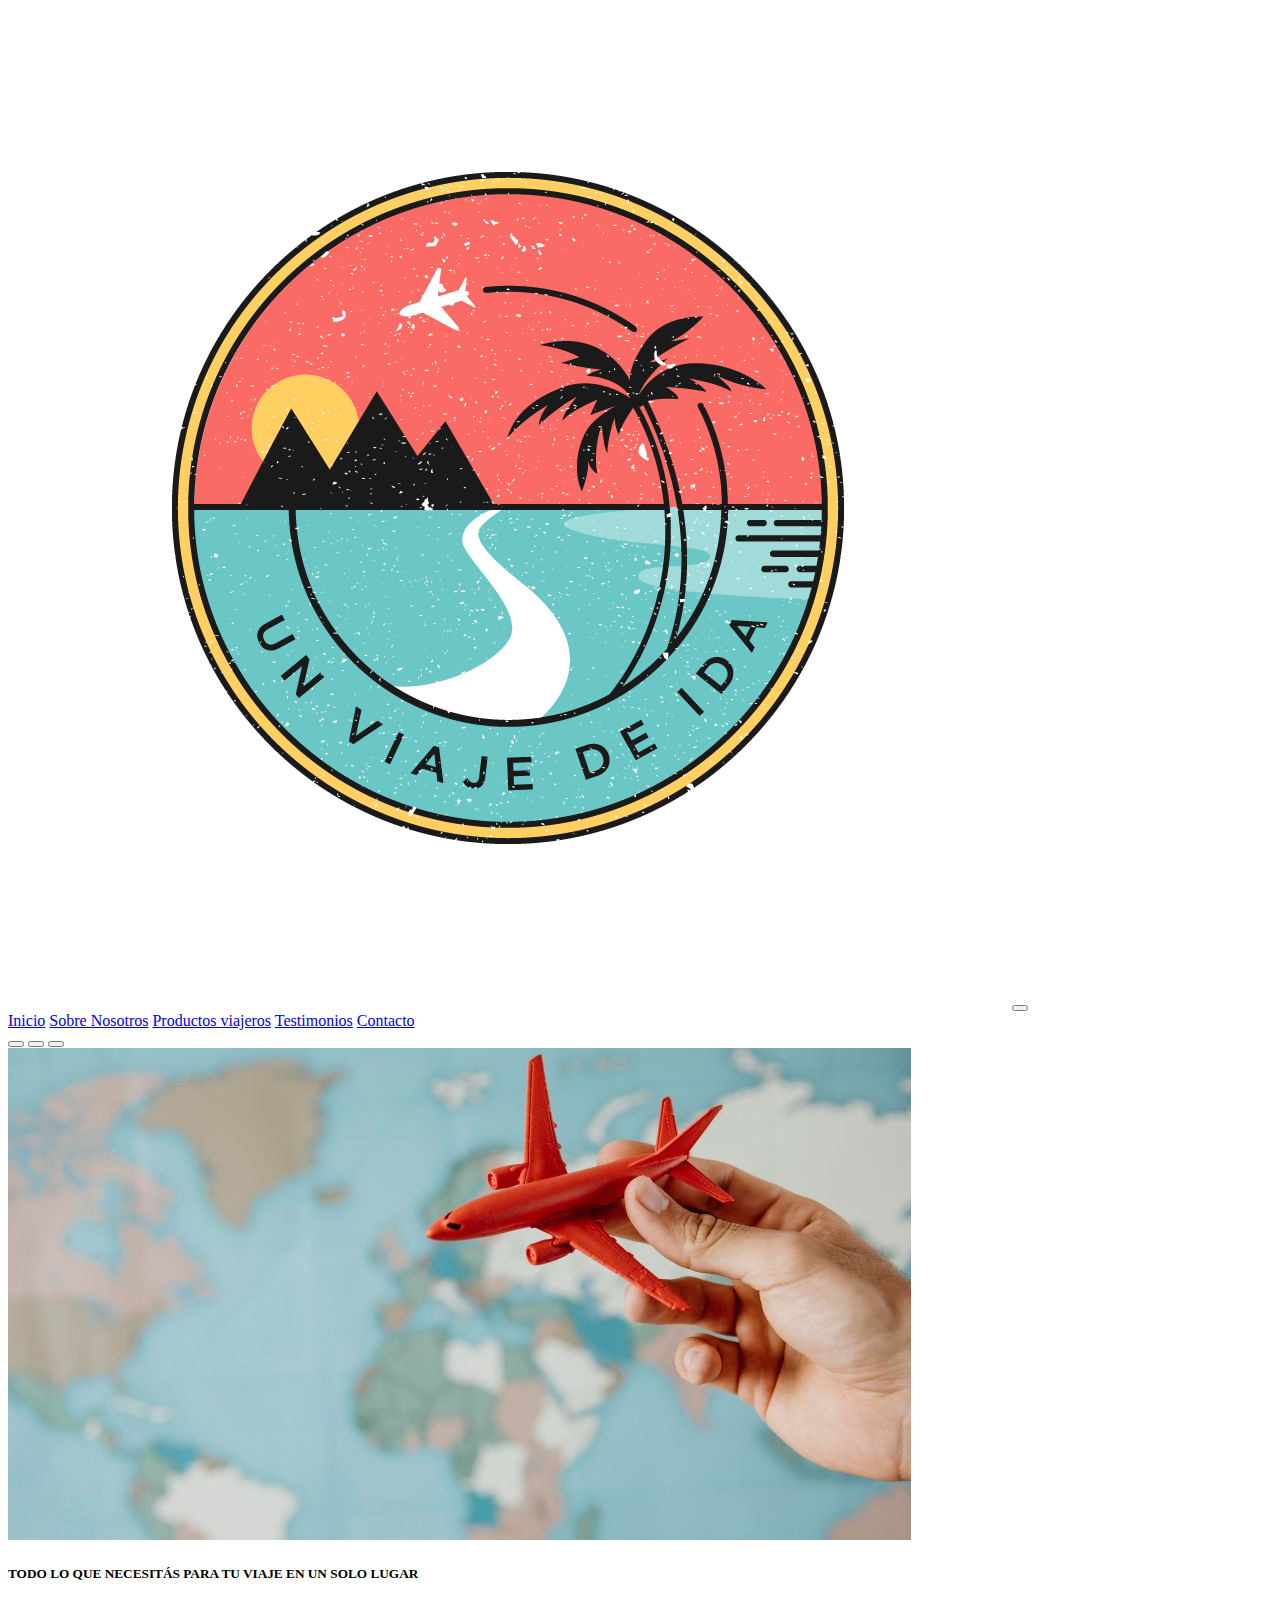
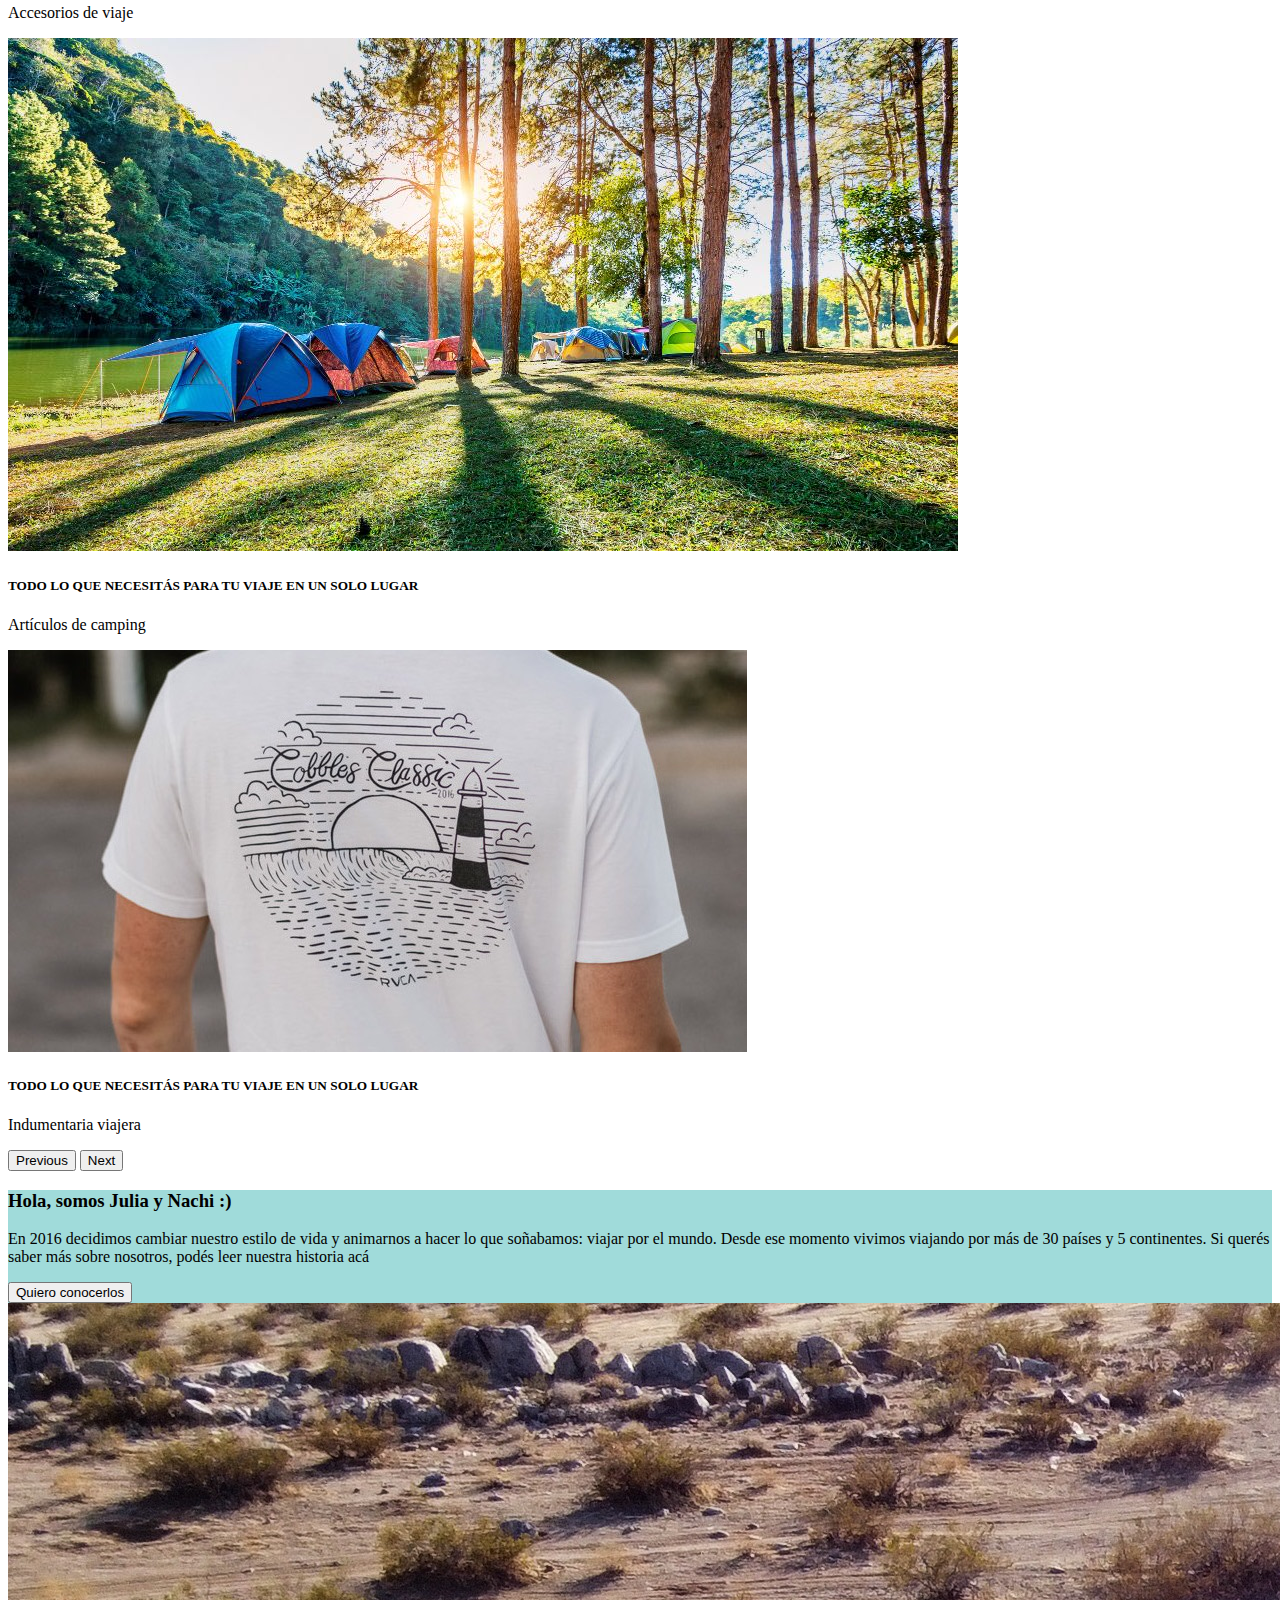
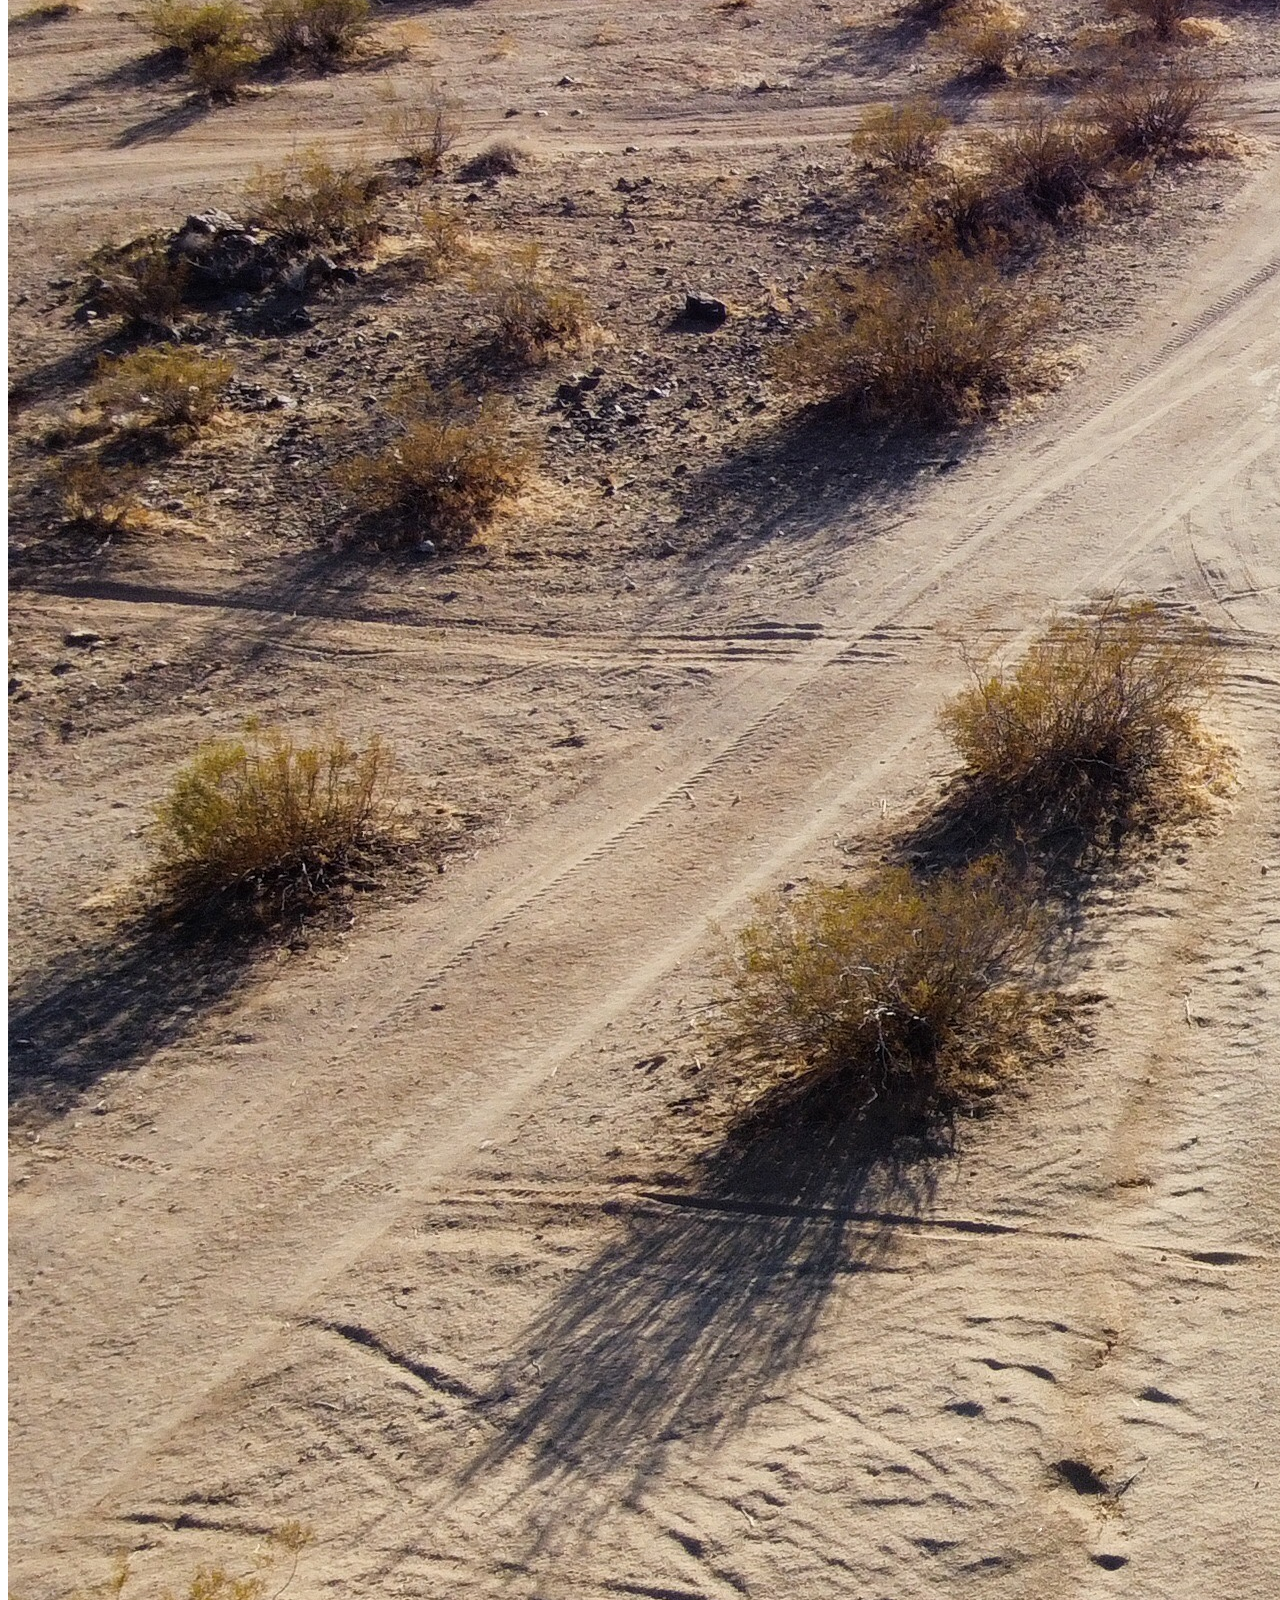
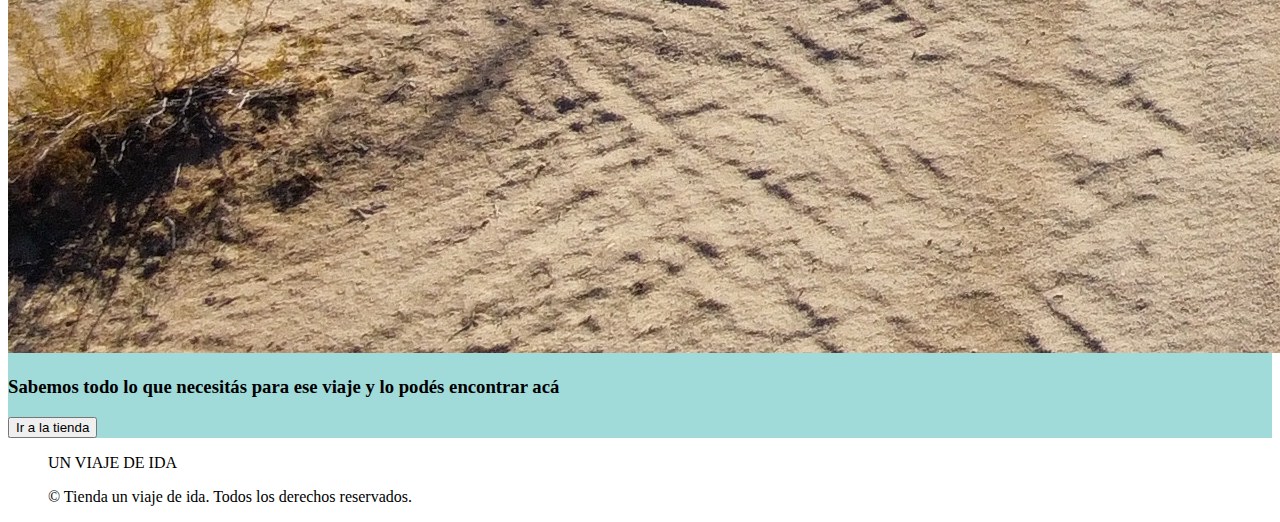
<file: index.html>
<!DOCTYPE html>
<html lang="en">
<head>
    <meta charset="UTF-8">
    <meta http-equiv="X-UA-Compatible" content="IE=edge">
    <meta name="viewport" content="width=device-width, initial-scale=1.0">
    <title>Inicio</title>
    <link href="https://cdn.jsdelivr.net/npm/bootstrap@5.2.0-beta1/dist/css/bootstrap.min.css" rel="stylesheet" integrity="sha384-0evHe/X+R7YkIZDRvuzKMRqM+OrBnVFBL6DOitfPri4tjfHxaWutUpFmBp4vmVor" crossorigin="anonymous">
    <link rel="stylesheet" href="./assets/css/style.css">
</head>
<body class="container-fluid">
    <nav class="navbar navbar-expand-lg bg-light nav">
        <div class="container-fluid p-3 mb-2 bg-warning text-dark m-3">
          <a class="navbar-brand" href="#"><img class="img-fluid w-25" src="./assets/img/1-Logo_Principal_Original_RGB.png" alt=""></a>
          <button class="navbar-toggler" type="button" data-bs-toggle="collapse" data-bs-target="#navbarNavAltMarkup" aria-controls="navbarNavAltMarkup" aria-expanded="false" aria-label="Toggle navigation">
            <span class="navbar-toggler-icon"></span>
          </button>
          <div class="collapse navbar-collapse" id="navbarNavAltMarkup">
            <div class="navbar-nav">
              <a class="nav-link active text-center" aria-current="page" href="./index.html">Inicio</a>
              <a class="nav-link text-center" href="./pages/sobre_nosotros.html">Sobre Nosotros</a>
              <a class="nav-link text-center" href="./pages/productos_viajeros.html">Productos viajeros</a>
              <a class="nav-link text-center" href="./pages/testimonios.html">Testimonios</a>
              <a class="nav-link text-center" href="./pages/contacto.html">Contacto</a>
            </div>
          </div>
        </div>
    </nav>
    <header>
        <div id="carouselExampleDark" class="carousel carousel-dark slide m-3" data-bs-ride="carousel">
            <div class="carousel-indicators">
              <button type="button" data-bs-target="#carouselExampleDark" data-bs-slide-to="0" class="active" aria-current="true" aria-label="Slide 1"></button>
              <button type="button" data-bs-target="#carouselExampleDark" data-bs-slide-to="1" aria-label="Slide 2"></button>
              <button type="button" data-bs-target="#carouselExampleDark" data-bs-slide-to="2" aria-label="Slide 3"></button>
            </div>
            <div class="carousel-inner">
              <div class="carousel-item active" data-bs-interval="10000">
                <img src="./assets/img/side-view-of-person-holding-airplane-figurine-over-map (4).jpg" class="d-block w-100" alt="...">
                <div class="carousel-caption d-none d-md-block">
                  <h5 class="text-light">TODO LO QUE NECESITÁS PARA TU VIAJE EN UN SOLO LUGAR</h5>
                  <p class="text-light">Accesorios de viaje</p>
                </div>
              </div>
              <div class="carousel-item" data-bs-interval="2000">
                <img src="./assets/img/camping-tents-under-pine-trees-with-sunlight-at-pang-ung-lake-mae-hong-son-in-thailand (1).jpg" class="d-block w-100" alt="...">
                <div class="carousel-caption d-none d-md-block">
                  <h5 class="text-light">TODO LO QUE NECESITÁS PARA TU VIAJE EN UN SOLO LUGAR</h5>
                  <p class="text-light">Artículos de camping</p>
                </div>
              </div>
              <div class="carousel-item">
                <img src="./assets/img/remera.jpeg" class="d-block w-100" alt="...">
                <div class="carousel-caption d-none d-md-block">
                  <h5 class="text-light">TODO LO QUE NECESITÁS PARA TU VIAJE EN UN SOLO LUGAR</h5>
                  <p class="text-light">Indumentaria viajera</p>
                </div>
              </div>
            </div>
            <button class="carousel-control-prev" type="button" data-bs-target="#carouselExampleDark" data-bs-slide="prev">
              <span class="carousel-control-prev-icon" aria-hidden="true"></span>
              <span class="visually-hidden">Previous</span>
            </button>
            <button class="carousel-control-next" type="button" data-bs-target="#carouselExampleDark" data-bs-slide="next">
              <span class="carousel-control-next-icon" aria-hidden="true"></span>
              <span class="visually-hidden">Next</span>
            </button>
          </div>
    </header>
    <main class="main pb-5 m-3">
        <div class="row justify-content-around align-items-center m-3 pt-5" >
            <div class="col-12 col-md-6 col-xl-6 text-center">
                <h3>Hola, somos Julia y Nachi :)</h3>
                <p class="pt-3 p-3">En 2016 decidimos cambiar nuestro estilo de vida y animarnos a hacer lo que soñabamos: viajar por el mundo. Desde ese momento vivimos viajando por más de 30 países y 5 continentes. Si querés saber más sobre nosotros, podés leer nuestra historia acá
                </p>
                <button type="button" class="btn btn-warning mt-xl-3">Quiero conocerlos</button>
            </div>
            <div class="col-12 col-md-6 col-xl-5">
            <img class="img-fluid m-1 mt-5 rounded" src="./assets/img/RemoteMediaFile_6554026_0_2021_05_24_18_09_24.JPG" alt="">
            </div>
        </div>
        <div class="text-center mt-2 mt-md-3 mt-xl-5">
            <h3 class="text-center mt-3 mt-md-3 mt-xl-5">Sabemos todo lo que necesitás para ese viaje y lo podés encontrar acá</h3>
            <button type="button" class="btn btn-primary mt-3 mt-xl-5">Ir a la tienda</button>
        </div>
    </main>
    <aside></aside>
    <footer>
        <div class="card-body text-center mx-3 pt-md-4 pt-md-5 p-3 pb-2 bg-warning text-dark">
            <blockquote class="blockquote mb-0">
              <p>UN VIAJE DE IDA</p>
              <footer class="blockquote-footer">© Tienda un viaje de ida. Todos los derechos reservados.</footer>
            </blockquote>
          </div>
    </footer>
            </blockquote>
          </div>
    </footer>
    <script src="https://cdn.jsdelivr.net/npm/bootstrap@5.2.0-beta1/dist/js/bootstrap.bundle.min.js" integrity="sha384-pprn3073KE6tl6bjs2QrFaJGz5/SUsLqktiwsUTF55Jfv3qYSDhgCecCxMW52nD2" crossorigin="anonymous"></script>
</body>
</html>
</file>
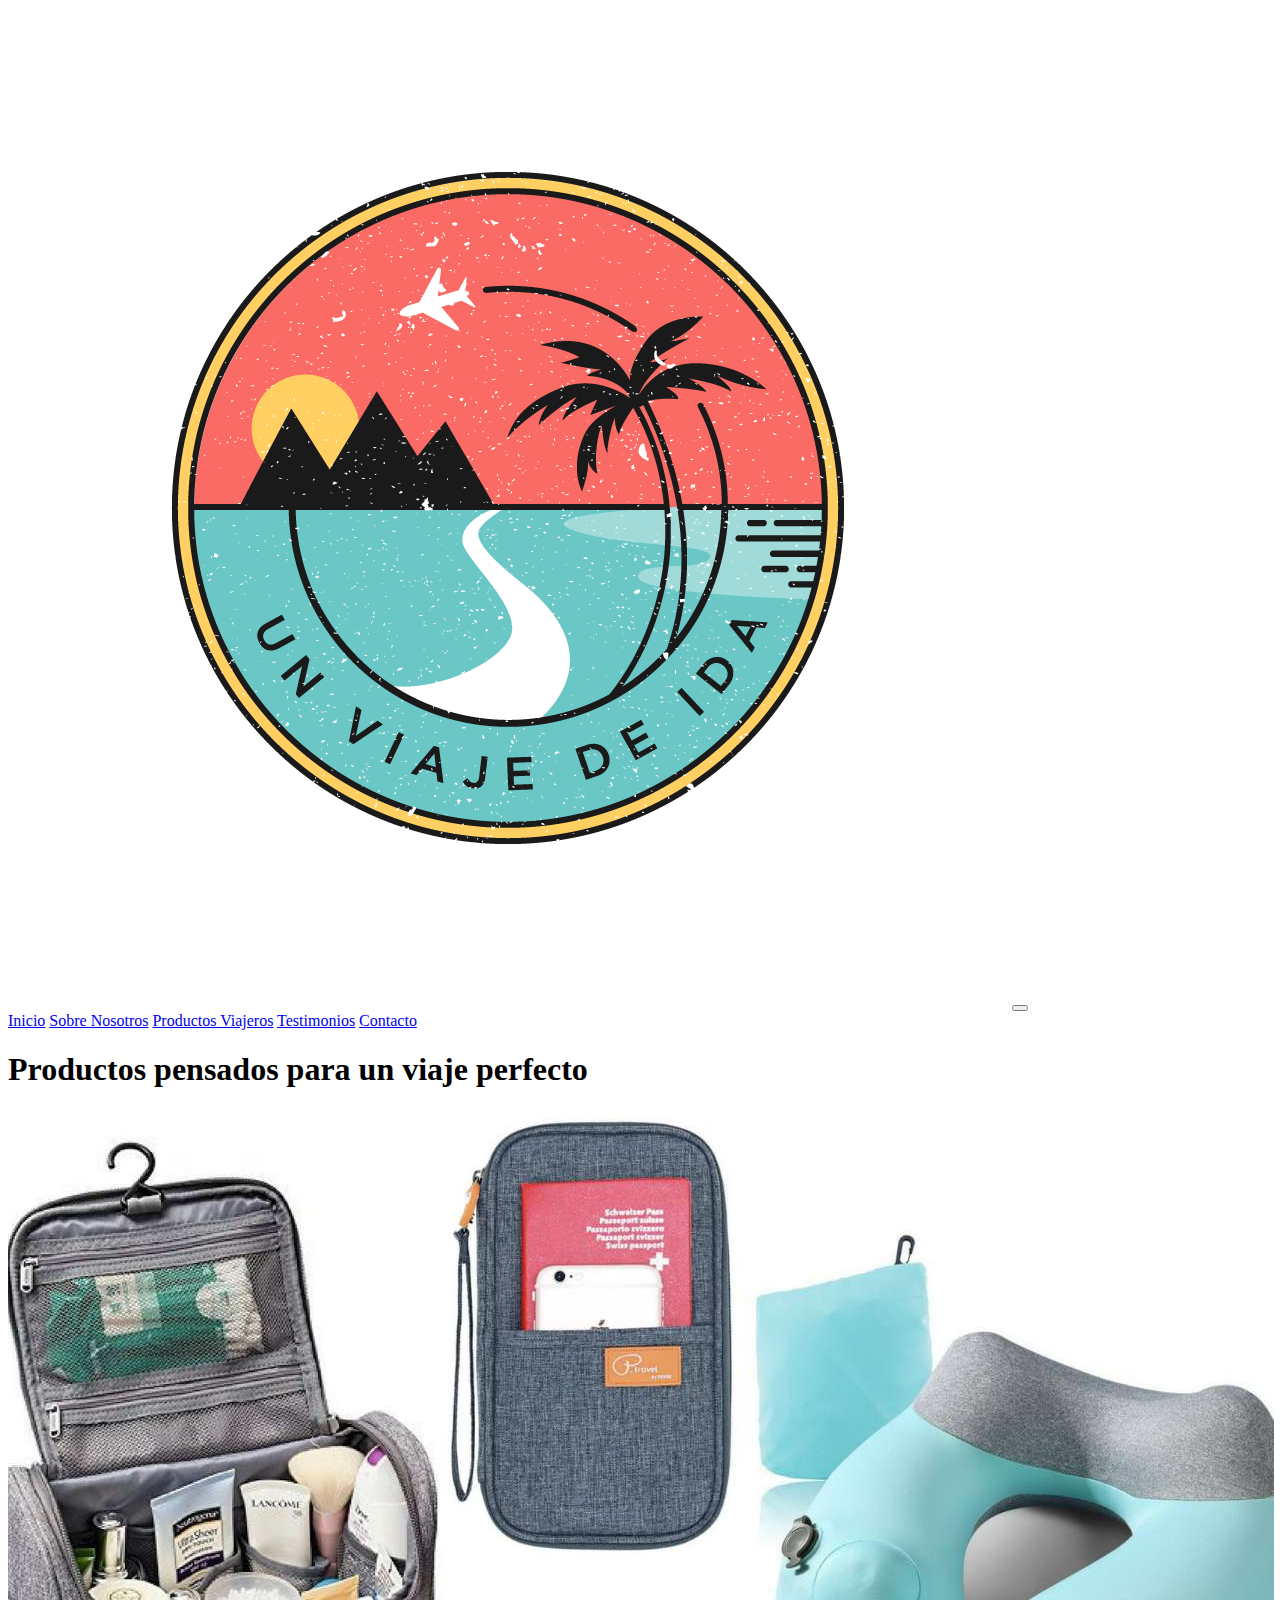
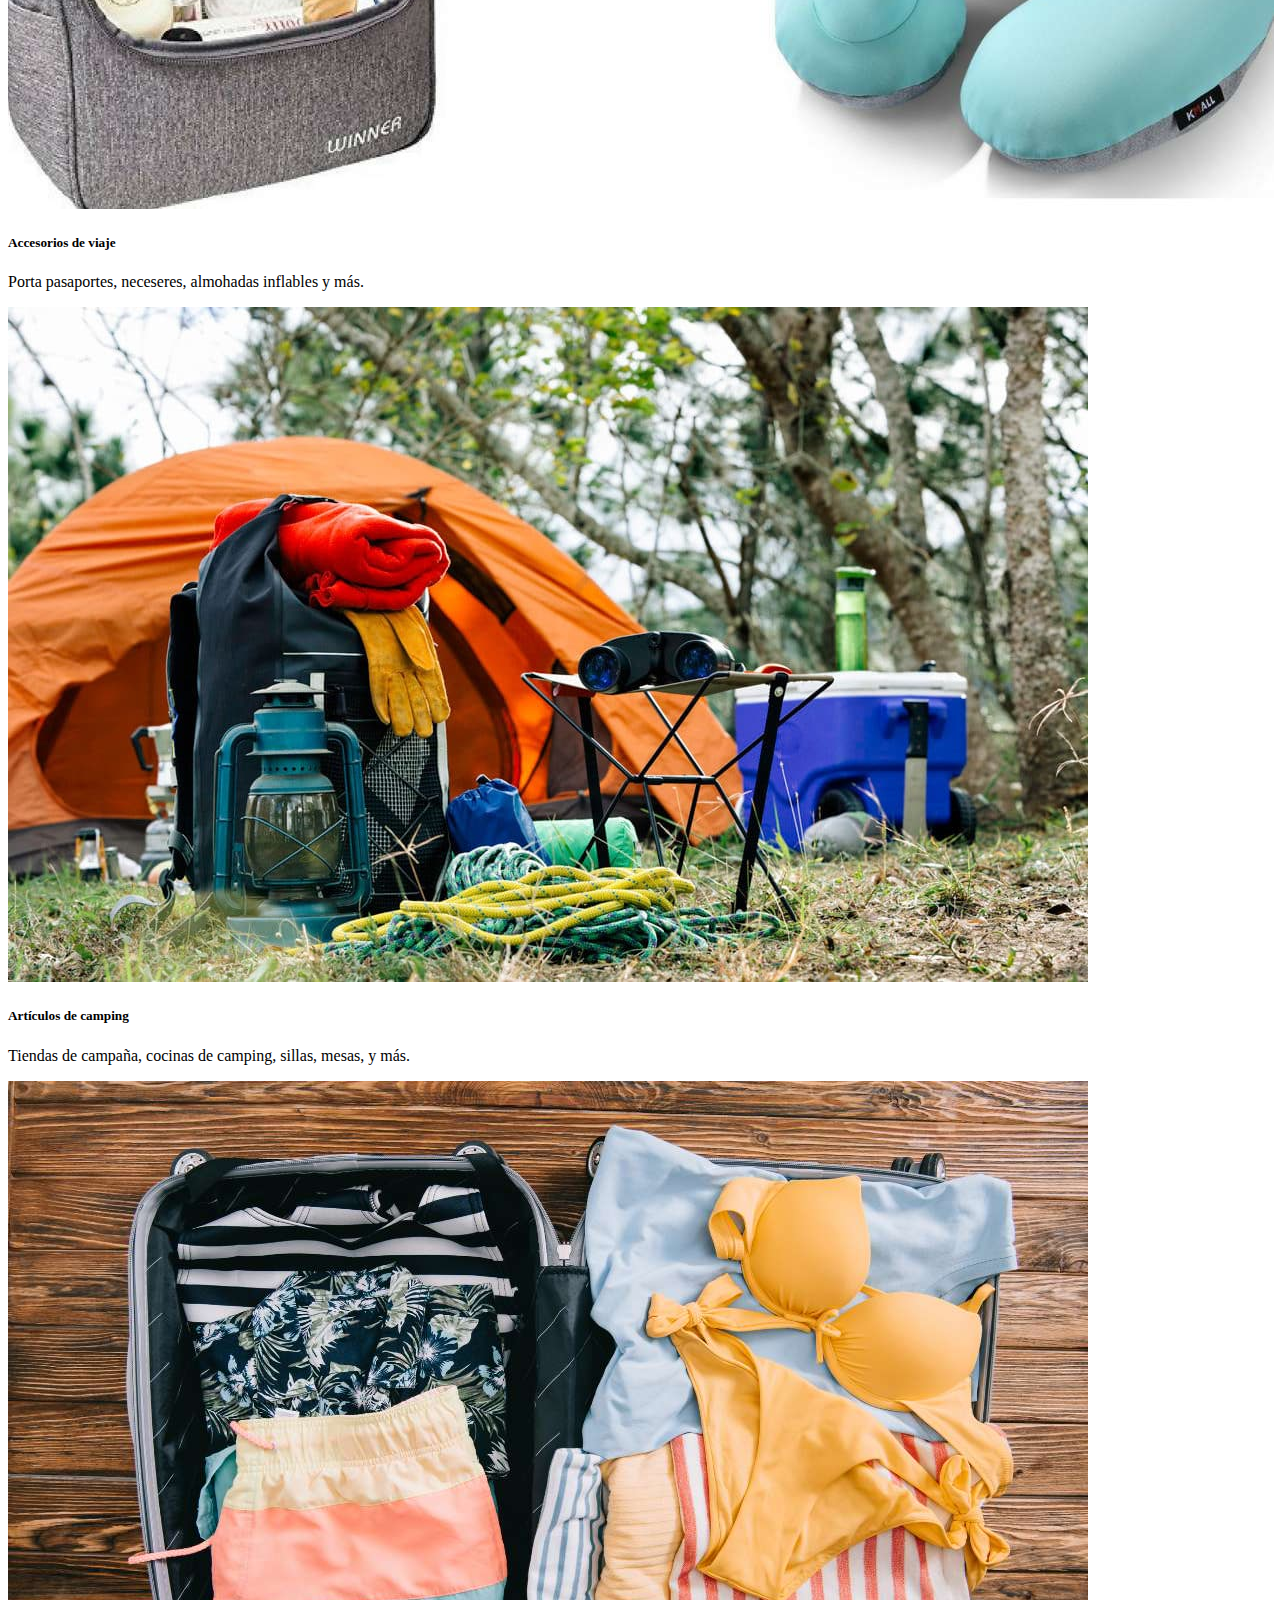
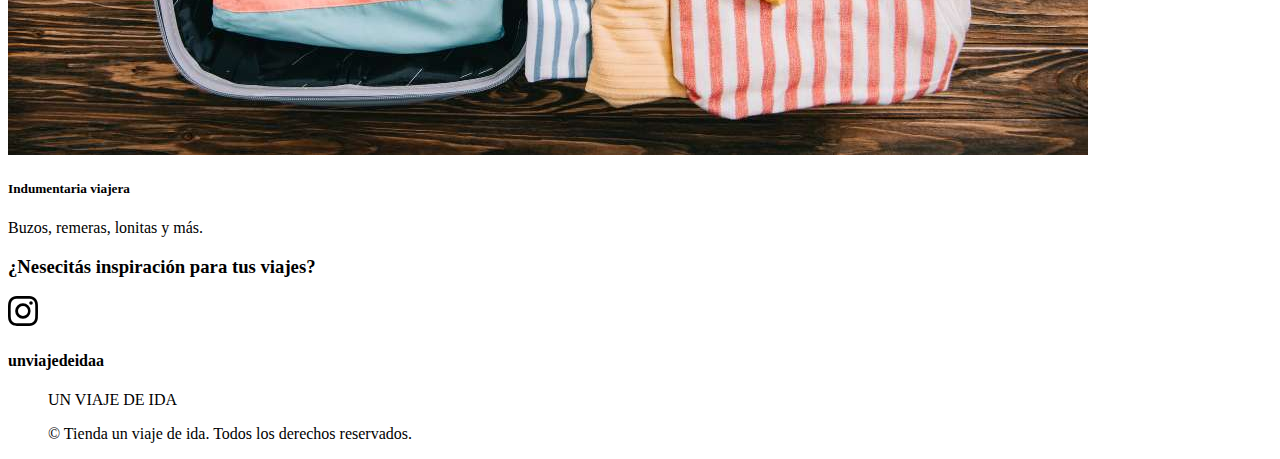
<file: pages/productos_viajeros.html>
<!DOCTYPE html>
<html lang="en">
<head>
    <meta charset="UTF-8">
    <meta http-equiv="X-UA-Compatible" content="IE=edge">
    <meta name="viewport" content="width=device-width, initial-scale=1.0">
    <title>Productos viajeros</title>
    <link href="https://cdn.jsdelivr.net/npm/bootstrap@5.2.0-beta1/dist/css/bootstrap.min.css" rel="stylesheet" integrity="sha384-0evHe/X+R7YkIZDRvuzKMRqM+OrBnVFBL6DOitfPri4tjfHxaWutUpFmBp4vmVor" crossorigin="anonymous">
    <link href="https://cdn.jsdelivr.net/npm/bootstrap@5.2.0-beta1/dist/css/bootstrap.min.css" rel="stylesheet" integrity="sha384-0evHe/X+R7YkIZDRvuzKMRqM+OrBnVFBL6DOitfPri4tjfHxaWutUpFmBp4vmVor" crossorigin="anonymous">
    <link rel="stylesheet" href="../assets/css/style.css">
</head>
<body class="container-fluid">
    <header>
        <nav class="navbar navbar-expand-lg bg-light justify-content-around">
            <div class="container-fluid p-3 mb-2 bg-warning text-dark m-3">
              <a class="navbar-brand" href="#"><img class="img-fluid w-25" src="../assets/img/1-Logo_Principal_Original_RGB.png" alt=""></a>
              <button class="navbar-toggler" type="button" data-bs-toggle="collapse" data-bs-target="#navbarNavAltMarkup" aria-controls="navbarNavAltMarkup" aria-expanded="false" aria-label="Toggle navigation">
                <span class="navbar-toggler-icon"></span>
              </button>
              <div class="collapse navbar-collapse" id="navbarNavAltMarkup">
                <div class="navbar-nav">
                  <a class="nav-link text-center" href="../index.html">Inicio</a>
                  <a class="nav-link text-center" href="./sobre_nosotros.html">Sobre Nosotros</a>
                  <a class="nav-link active text-center" aria-current="page" href="./productos_viajeros.html">Productos Viajeros</a>
                  <a class="nav-link text-center" href="./testimonios.html">Testimonios</a>
                  <a class="nav-link text-center" href="./contacto.html">Contacto</a>
                </div>
              </div>
            </div>
        </nav>
    </header>
    <main>
        <h1 class="text-center mt-3 mt-md-4 mt-xl-5">Productos pensados para un viaje perfecto</h1>
        <div class="tarjetas row m-3 justify-content-around p-3">
            <div class="card mb-3 mt-4 col-12 col-md-12 col-xl-3" style="max-width: 540px;">
                <div class="row g-0">
                  <div class="col-md-4">
                    <img src="../assets/img/accesorios de viaje.jpg" class="img-fluid rounded-start" alt="...">
                  </div>
                  <div class="col-md-8">
                    <div class="card-body text-center">
                      <h5 class="card-title">Accesorios de viaje</h5>
                      <p class="card-text">Porta pasaportes, neceseres, almohadas inflables y más.</p>
                    </div>
                  </div>
                </div>
            </div>
            <div class="card mb-3 mt-4 col-12 col-md-12 col-xl-3" style="max-width: 540px;">
                <div class="row g-0">
                  <div class="col-md-4">
                    <img src="../assets/img/articulos de camping.jpeg" class="img-fluid rounded-start" alt="...">
                  </div>
                  <div class="col-md-8">
                    <div class="card-body text-center">
                      <h5 class="card-title">Artículos de camping</h5>
                      <p class="card-text">Tiendas de campaña, cocinas de camping, sillas, mesas, y más.</p>
                    </div>
                  </div>
                </div>
            </div>
            <div class="card mb-3 mt-4 col-12 col-md-12 col-xl-3" style="max-width: 540px;">
                <div class="row g-0">
                  <div class="col-md-4">
                    <img src="../assets/img/indumentaria de viaje.jpg" class="img-fluid rounded-start" alt="...">
                  </div>
                  <div class="col-md-8">
                    <div class="card-body text-center">
                      <h5 class="card-title">Indumentaria viajera</h5>
                      <p class="card-text">Buzos, remeras, lonitas y más.</p>
                    </div>
                  </div>
                </div>
            </div>
        </div>
    </main>
    <aside>
        <div class="m-5">
            <h3 class="text-center">¿Nesecitás inspiración para tus viajes?</h3>
            <div class="row text-center justify-content-around">
              <svg xmlns="http://www.w3.org/2000/svg" width="30" height="30" fill="currentColor" class="bi bi-instagram mt-4 col-12" viewBox="0 0 16 16">
                <path d="M8 0C5.829 0 5.556.01 4.703.048 3.85.088 3.269.222 2.76.42a3.917 3.917 0 0 0-1.417.923A3.927 3.927 0 0 0 .42 2.76C.222 3.268.087 3.85.048 4.7.01 5.555 0 5.827 0 8.001c0 2.172.01 2.444.048 3.297.04.852.174 1.433.372 1.942.205.526.478.972.923 1.417.444.445.89.719 1.416.923.51.198 1.09.333 1.942.372C5.555 15.99 5.827 16 8 16s2.444-.01 3.298-.048c.851-.04 1.434-.174 1.943-.372a3.916 3.916 0 0 0 1.416-.923c.445-.445.718-.891.923-1.417.197-.509.332-1.09.372-1.942C15.99 10.445 16 10.173 16 8s-.01-2.445-.048-3.299c-.04-.851-.175-1.433-.372-1.941a3.926 3.926 0 0 0-.923-1.417A3.911 3.911 0 0 0 13.24.42c-.51-.198-1.092-.333-1.943-.372C10.443.01 10.172 0 7.998 0h.003zm-.717 1.442h.718c2.136 0 2.389.007 3.232.046.78.035 1.204.166 1.486.275.373.145.64.319.92.599.28.28.453.546.598.92.11.281.24.705.275 1.485.039.843.047 1.096.047 3.231s-.008 2.389-.047 3.232c-.035.78-.166 1.203-.275 1.485a2.47 2.47 0 0 1-.599.919c-.28.28-.546.453-.92.598-.28.11-.704.24-1.485.276-.843.038-1.096.047-3.232.047s-2.39-.009-3.233-.047c-.78-.036-1.203-.166-1.485-.276a2.478 2.478 0 0 1-.92-.598 2.48 2.48 0 0 1-.6-.92c-.109-.281-.24-.705-.275-1.485-.038-.843-.046-1.096-.046-3.233 0-2.136.008-2.388.046-3.231.036-.78.166-1.204.276-1.486.145-.373.319-.64.599-.92.28-.28.546-.453.92-.598.282-.11.705-.24 1.485-.276.738-.034 1.024-.044 2.515-.045v.002zm4.988 1.328a.96.96 0 1 0 0 1.92.96.96 0 0 0 0-1.92zm-4.27 1.122a4.109 4.109 0 1 0 0 8.217 4.109 4.109 0 0 0 0-8.217zm0 1.441a2.667 2.667 0 1 1 0 5.334 2.667 2.667 0 0 1 0-5.334z"/>
              </svg>
              <h4 class="mt-2 col-12">unviajedeidaa</h4>
          </div>
    </aside>
    <footer>
        <div class="card-body text-center mt-4 mt-md-4 mt-md-5 p-3 pb-2 bg-warning text-dark">
            <blockquote class="blockquote mb-0">
              <p>UN VIAJE DE IDA</p>
              <footer class="blockquote-footer">© Tienda un viaje de ida. Todos los derechos reservados.</footer>
            </blockquote>
          </div>
    </footer>
            </blockquote>
          </div>
    </footer>
    <script src="https://cdn.jsdelivr.net/npm/bootstrap@5.2.0-beta1/dist/js/bootstrap.bundle.min.js" integrity="sha384-pprn3073KE6tl6bjs2QrFaJGz5/SUsLqktiwsUTF55Jfv3qYSDhgCecCxMW52nD2" crossorigin="anonymous"></script> 
</body>
</html>
</file>
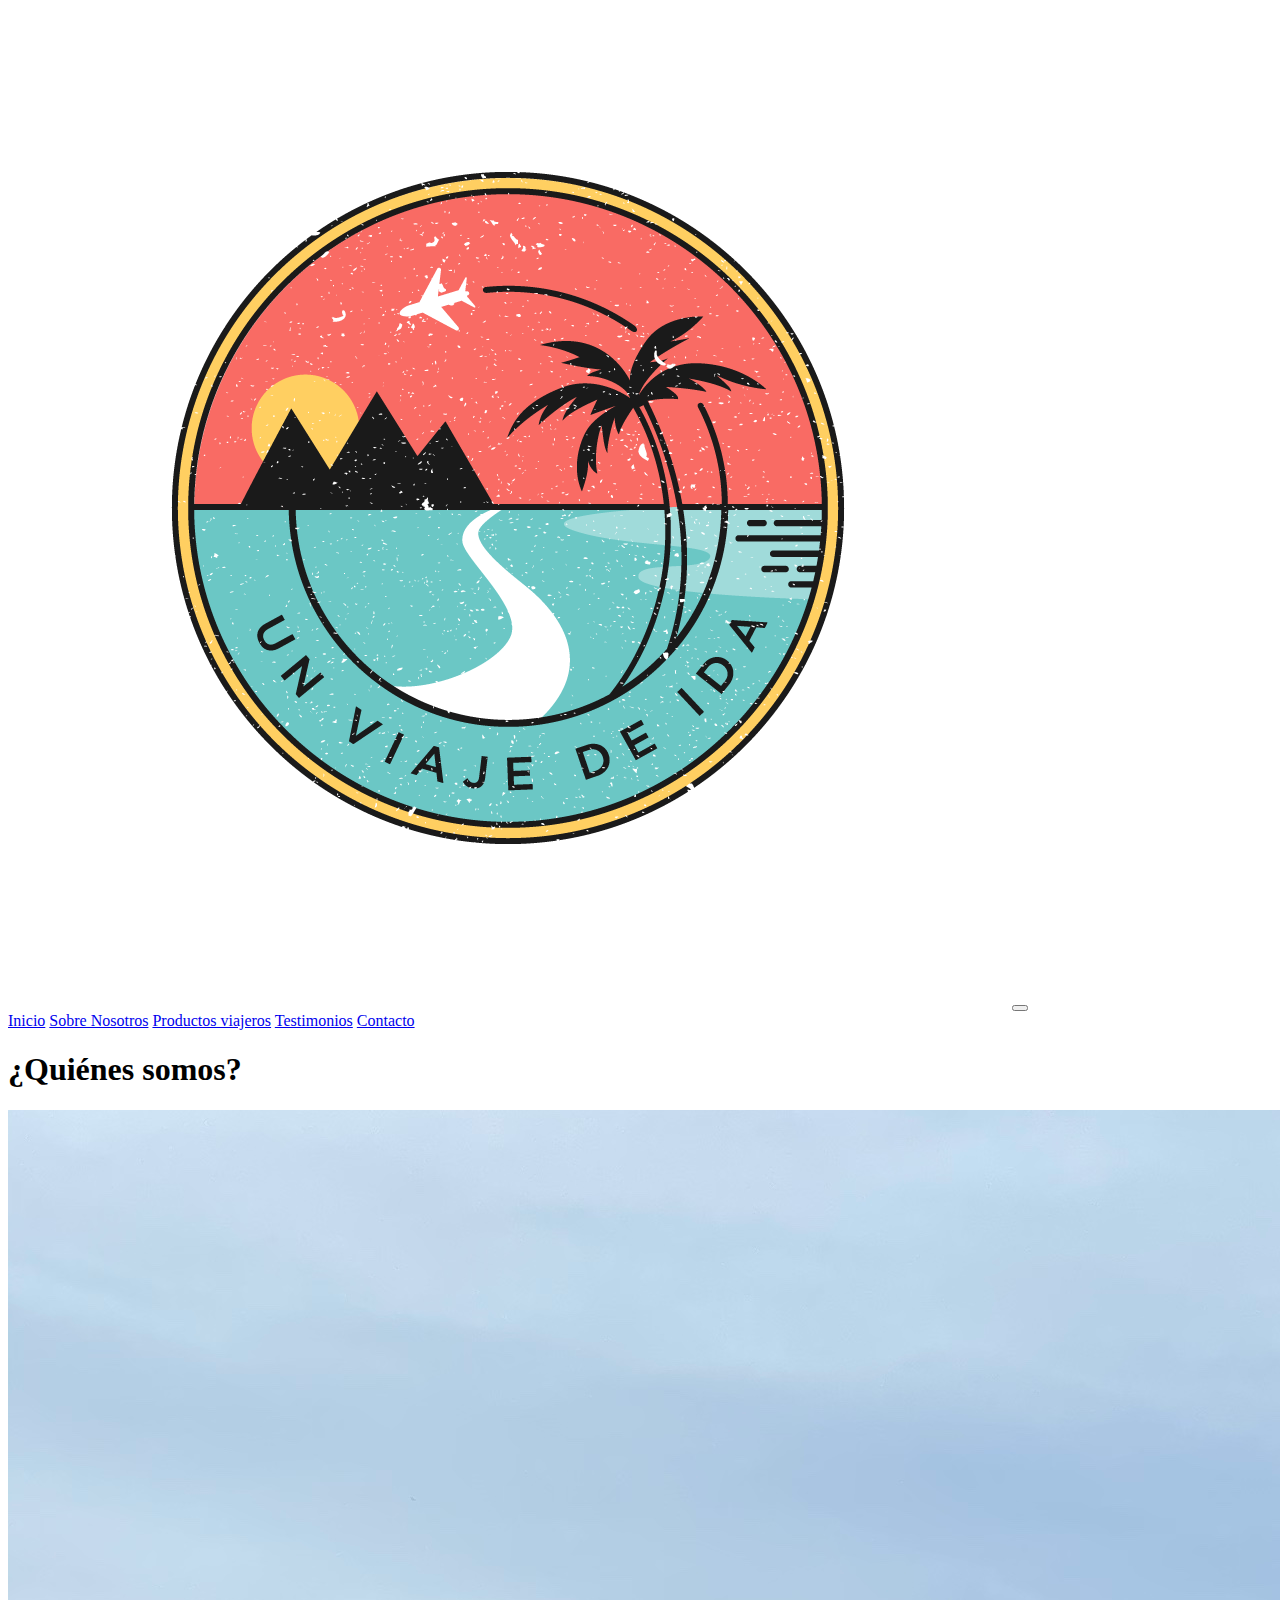
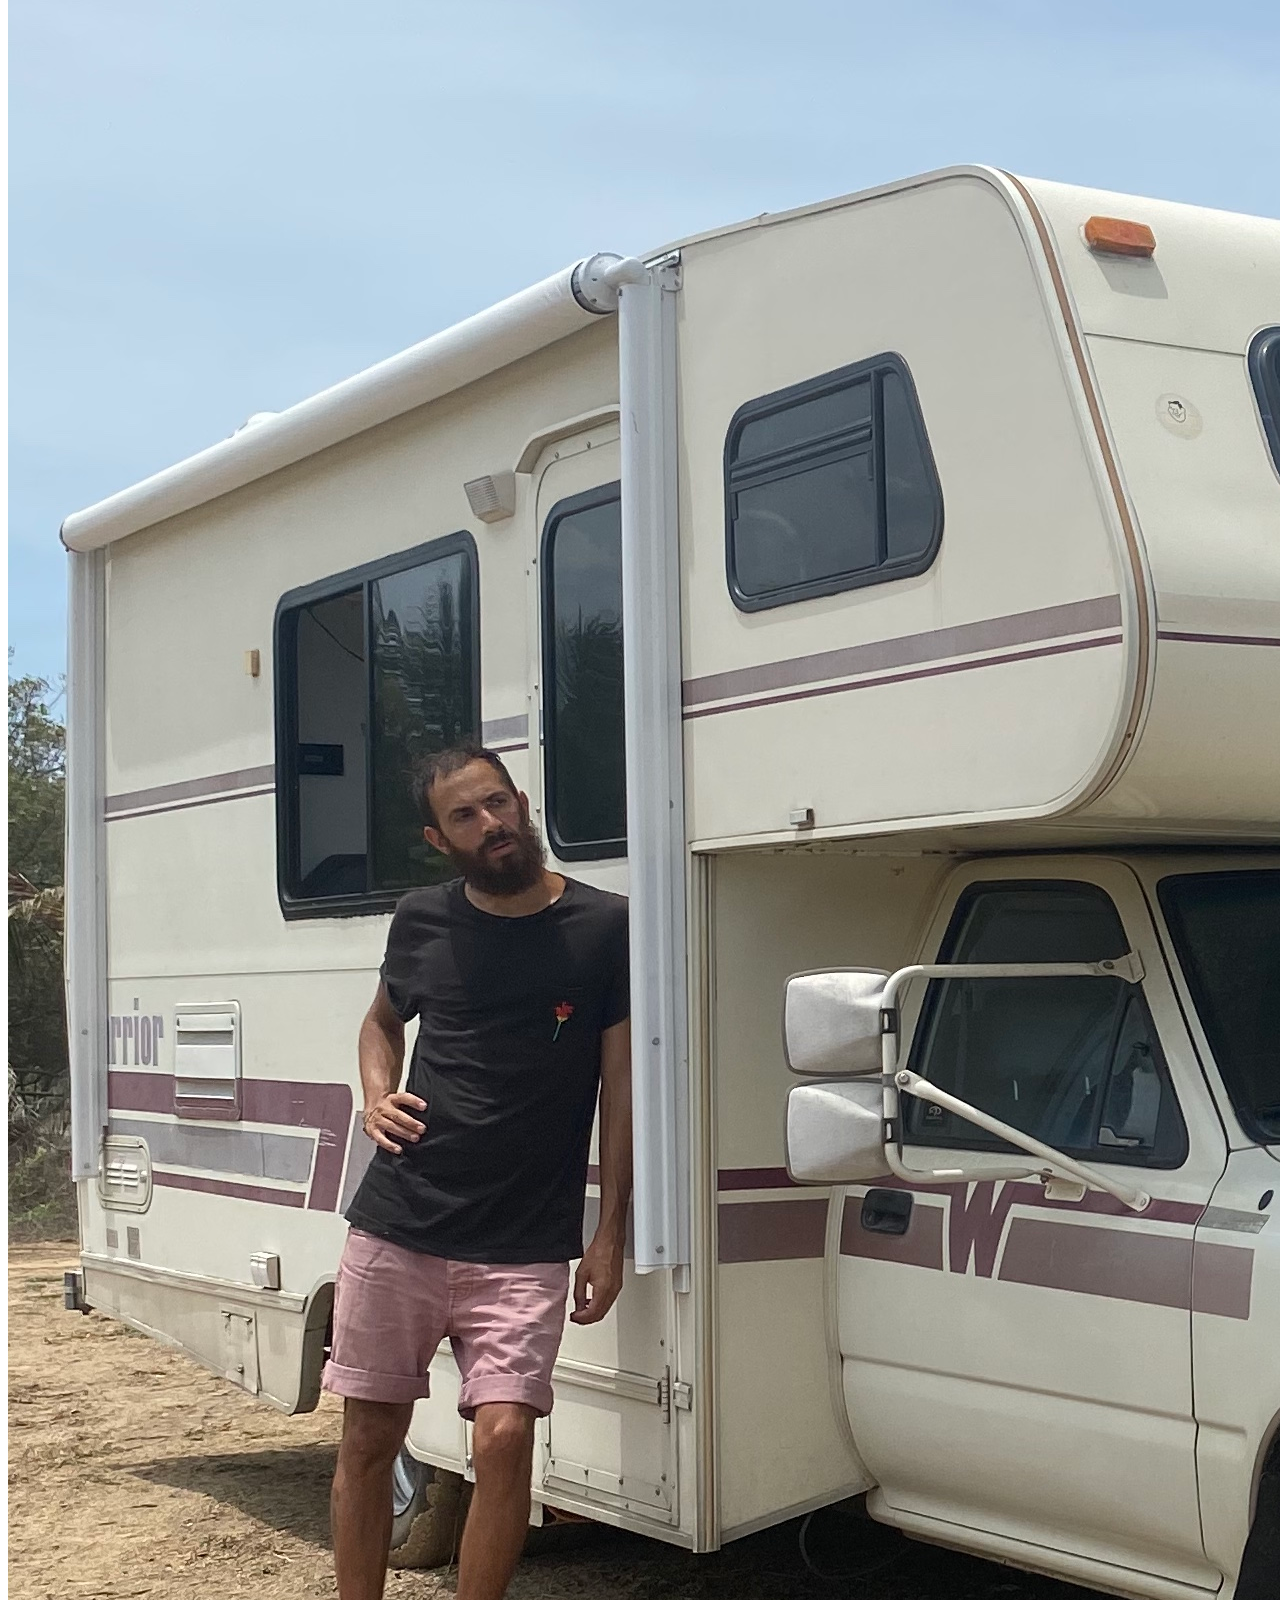
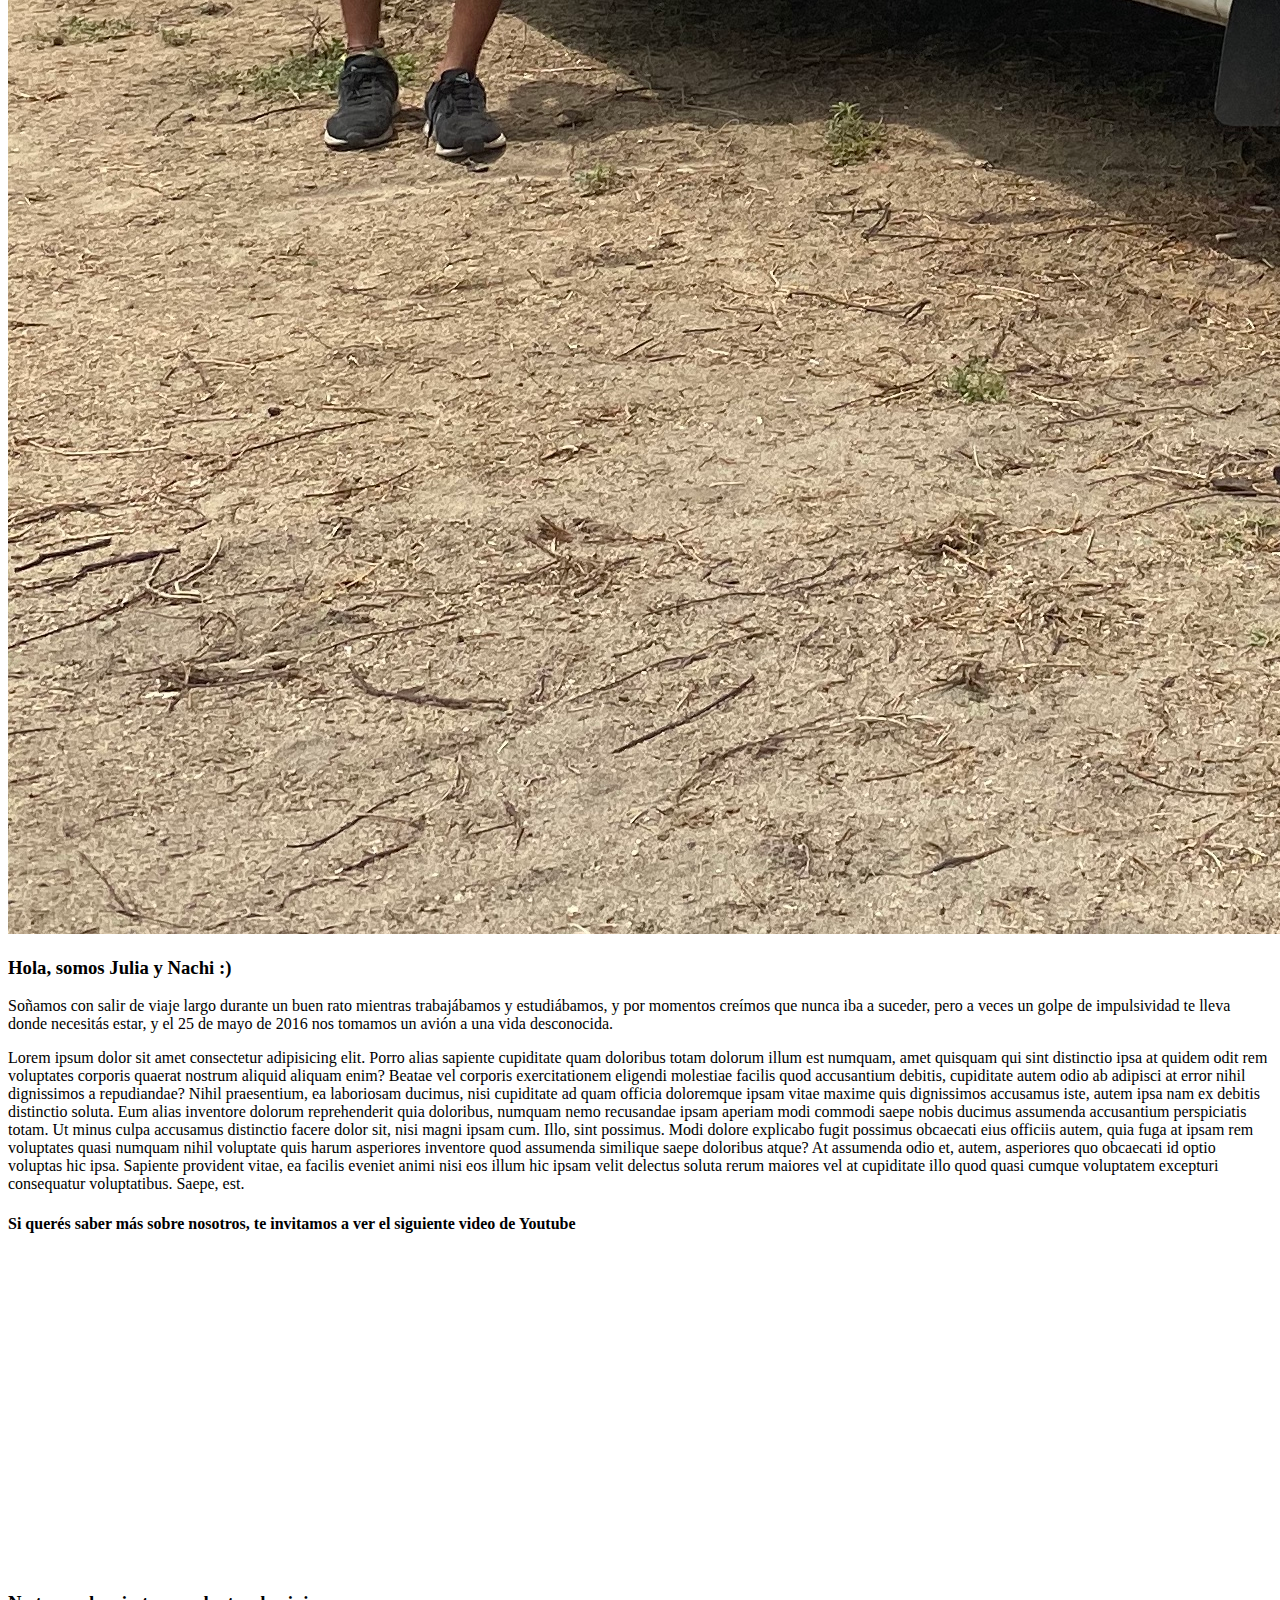
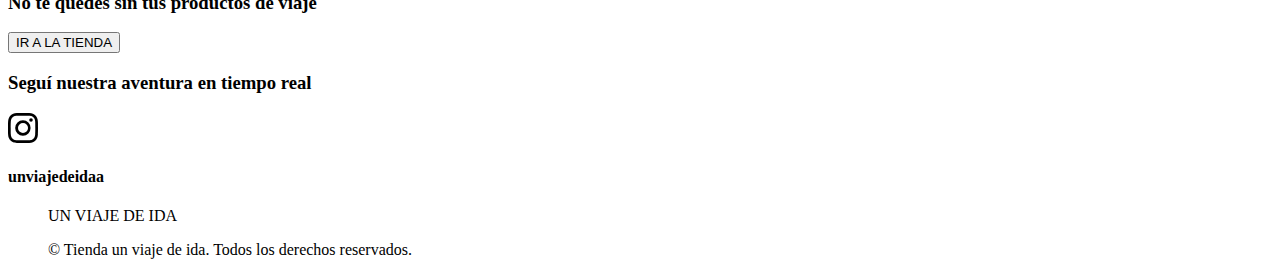
<file: pages/sobre_nosotros.html>
<!DOCTYPE html>
<html lang="en">
<head>
    <meta charset="UTF-8">
    <meta http-equiv="X-UA-Compatible" content="IE=edge">
    <meta name="viewport" content="width=device-width, initial-scale=1.0">
    <title>Sobre Nosotros</title>
    <!-- CSS only -->
    <link href="https://cdn.jsdelivr.net/npm/bootstrap@5.2.0-beta1/dist/css/bootstrap.min.css" rel="stylesheet" integrity="sha384-0evHe/X+R7YkIZDRvuzKMRqM+OrBnVFBL6DOitfPri4tjfHxaWutUpFmBp4vmVor" crossorigin="anonymous">
    <link href="https://cdn.jsdelivr.net/npm/bootstrap@5.2.0-beta1/dist/css/bootstrap.min.css" rel="stylesheet" integrity="sha384-0evHe/X+R7YkIZDRvuzKMRqM+OrBnVFBL6DOitfPri4tjfHxaWutUpFmBp4vmVor" crossorigin="anonymous">
    <link rel="stylesheet" href="../assets/css/style.css">
</head>
<body class="container-fluid">
    <header>
      <nav class="navbar navbar-expand-lg bg-light justify-content-around">
          <div class="container-fluid p-3 mb-2 bg-warning text-dark m-3">
            <a class="navbar-brand" href="#"><img class="img-fluid w-25" src="../assets/img/1-Logo_Principal_Original_RGB.png" alt=""></a>
            <button class="navbar-toggler" type="button" data-bs-toggle="collapse" data-bs-target="#navbarNavAltMarkup" aria-controls="navbarNavAltMarkup" aria-expanded="false" aria-label="Toggle navigation">
              <span class="navbar-toggler-icon"></span>
            </button>
            <div class="collapse navbar-collapse" id="navbarNavAltMarkup">
              <div class="navbar-nav">
                <a class="nav-link text-center" href="../index.html">Inicio</a>
                <a class="nav-link active text-center" aria-current="page" href="#">Sobre Nosotros</a>
                <a class="nav-link text-center" href="./productos_viajeros.html">Productos viajeros</a>
                <a class="nav-link text-center" href="./testimonios.html">Testimonios</a>
                <a class="nav-link text-center" href="./contacto.html">Contacto</a>
              </div>
            </div>
          </div>
      </nav>
    </header>
    <main>
        <h1 class="text-center mt-3 mt-md-4 mt-xl-4">¿Quiénes somos?</h1>
        <div class="row justify-content-around align-items-center m-2 mt-5 mt-md-5-mt-xl-5" >
          <div class="col-12 col-md-6 col-xl-6">
              <img class="img-fluid mt-0 mt-xl-2 rounded" src="../assets/img/IMG_7685.HEIC" alt="">
            </div>
        <div class="col-12 col-md-6 col-xl-6 text-center mt-4 mt-md-4 mt-xl-5">
            <h3>Hola, somos Julia y Nachi :)</h3>
            <p class="pt-3 p-3">Soñamos con salir de viaje largo durante un buen rato mientras trabajábamos y estudiábamos, y por momentos creímos que nunca iba a suceder, pero a veces un golpe de impulsividad te lleva donde necesitás estar, y el 25 de mayo de 2016 nos tomamos un avión a una vida desconocida.
              </p>
          </div>
          <p class="text-center mt-3 mt-md-4 mt-xl-5">Lorem ipsum dolor sit amet consectetur adipisicing elit. Porro alias sapiente cupiditate quam doloribus totam dolorum illum est numquam, amet quisquam qui sint distinctio ipsa at quidem odit rem voluptates corporis quaerat nostrum aliquid aliquam enim? Beatae vel corporis exercitationem eligendi molestiae facilis quod accusantium debitis, cupiditate autem odio ab adipisci at error nihil dignissimos a repudiandae? Nihil praesentium, ea laboriosam ducimus, nisi cupiditate ad quam officia doloremque ipsam vitae maxime quis dignissimos accusamus iste, autem ipsa nam ex debitis distinctio soluta. Eum alias inventore dolorum reprehenderit quia doloribus, numquam nemo recusandae ipsam aperiam modi commodi saepe nobis ducimus assumenda accusantium perspiciatis totam. Ut minus culpa accusamus distinctio facere dolor sit, nisi magni ipsam cum. Illo, sint possimus. Modi dolore explicabo fugit possimus obcaecati eius officiis autem, quia fuga at ipsam rem voluptates quasi numquam nihil voluptate quis harum asperiores inventore quod assumenda similique saepe doloribus atque? At assumenda odio et, autem, asperiores quo obcaecati id optio voluptas hic ipsa. Sapiente provident vitae, ea facilis eveniet animi nisi eos illum hic ipsam velit delectus soluta rerum maiores vel at cupiditate illo quod quasi cumque voluptatem excepturi consequatur voluptatibus. Saepe, est.</p>
        </div>
    </main>
    <aside class="aside mt-3 mt-md-4 mt-xl-4">
      <div class="aside__aboutus__content text-center">
        <h4 class="aside__aboutus__content__tittle">Si querés saber más sobre nosotros, te invitamos a ver el siguiente video de Youtube</h4>
        <iframe class="aside__aboutus__content__video mt-3 mt-md-4 mt-xl-4" width="450" height="315" src="https://www.youtube.com/embed/zXVlCCb_6u8" title="YouTube video player" frameborder="0" allow="accelerometer; autoplay; clipboard-write; encrypted-media; gyroscope; picture-in-picture" allowfullscreen></iframe>
        <div class="text-center mt-2 mt-md-3 mt-xl-5">
          <h3 class="text-center mt-3 mt-md-3 mt-xl-5">No te quedes sin tus productos de viaje</h3>
          <button type="button" class="btn btn-primary mt-4 mt-xl-5">IR A LA TIENDA</button>
        </div>
        <div class="m-5">
          <h3 class="text-center">Seguí nuestra aventura en tiempo real</h3>
          <div class="row text-center justify-content-around">
            <svg xmlns="http://www.w3.org/2000/svg" width="30" height="30" fill="currentColor" class="bi bi-instagram mt-4 col-12" viewBox="0 0 16 16">
              <path d="M8 0C5.829 0 5.556.01 4.703.048 3.85.088 3.269.222 2.76.42a3.917 3.917 0 0 0-1.417.923A3.927 3.927 0 0 0 .42 2.76C.222 3.268.087 3.85.048 4.7.01 5.555 0 5.827 0 8.001c0 2.172.01 2.444.048 3.297.04.852.174 1.433.372 1.942.205.526.478.972.923 1.417.444.445.89.719 1.416.923.51.198 1.09.333 1.942.372C5.555 15.99 5.827 16 8 16s2.444-.01 3.298-.048c.851-.04 1.434-.174 1.943-.372a3.916 3.916 0 0 0 1.416-.923c.445-.445.718-.891.923-1.417.197-.509.332-1.09.372-1.942C15.99 10.445 16 10.173 16 8s-.01-2.445-.048-3.299c-.04-.851-.175-1.433-.372-1.941a3.926 3.926 0 0 0-.923-1.417A3.911 3.911 0 0 0 13.24.42c-.51-.198-1.092-.333-1.943-.372C10.443.01 10.172 0 7.998 0h.003zm-.717 1.442h.718c2.136 0 2.389.007 3.232.046.78.035 1.204.166 1.486.275.373.145.64.319.92.599.28.28.453.546.598.92.11.281.24.705.275 1.485.039.843.047 1.096.047 3.231s-.008 2.389-.047 3.232c-.035.78-.166 1.203-.275 1.485a2.47 2.47 0 0 1-.599.919c-.28.28-.546.453-.92.598-.28.11-.704.24-1.485.276-.843.038-1.096.047-3.232.047s-2.39-.009-3.233-.047c-.78-.036-1.203-.166-1.485-.276a2.478 2.478 0 0 1-.92-.598 2.48 2.48 0 0 1-.6-.92c-.109-.281-.24-.705-.275-1.485-.038-.843-.046-1.096-.046-3.233 0-2.136.008-2.388.046-3.231.036-.78.166-1.204.276-1.486.145-.373.319-.64.599-.92.28-.28.546-.453.92-.598.282-.11.705-.24 1.485-.276.738-.034 1.024-.044 2.515-.045v.002zm4.988 1.328a.96.96 0 1 0 0 1.92.96.96 0 0 0 0-1.92zm-4.27 1.122a4.109 4.109 0 1 0 0 8.217 4.109 4.109 0 0 0 0-8.217zm0 1.441a2.667 2.667 0 1 1 0 5.334 2.667 2.667 0 0 1 0-5.334z"/>
            </svg>
            <h4 class="mt-2 col-12">unviajedeidaa</h4>
        </div>
    </aside>
    <footer>
      <div class="card-body text-center mt-4 mt-md-4 mt-md-5 p-3 pb-2 bg-warning text-dark">
          <blockquote class="blockquote mb-0">
            <p>UN VIAJE DE IDA</p>
            <footer class="blockquote-footer">© Tienda un viaje de ida. Todos los derechos reservados.</footer>
          </blockquote>
        </div>
  </footer>
          </blockquote>
        </div>
  </footer>
     <!-- JavaScript Bundle with Popper -->
    <script src="https://cdn.jsdelivr.net/npm/bootstrap@5.2.0-beta1/dist/js/bootstrap.bundle.min.js" integrity="sha384-pprn3073KE6tl6bjs2QrFaJGz5/SUsLqktiwsUTF55Jfv3qYSDhgCecCxMW52nD2" crossorigin="anonymous">
    </script>
</body>
</html>
</file>
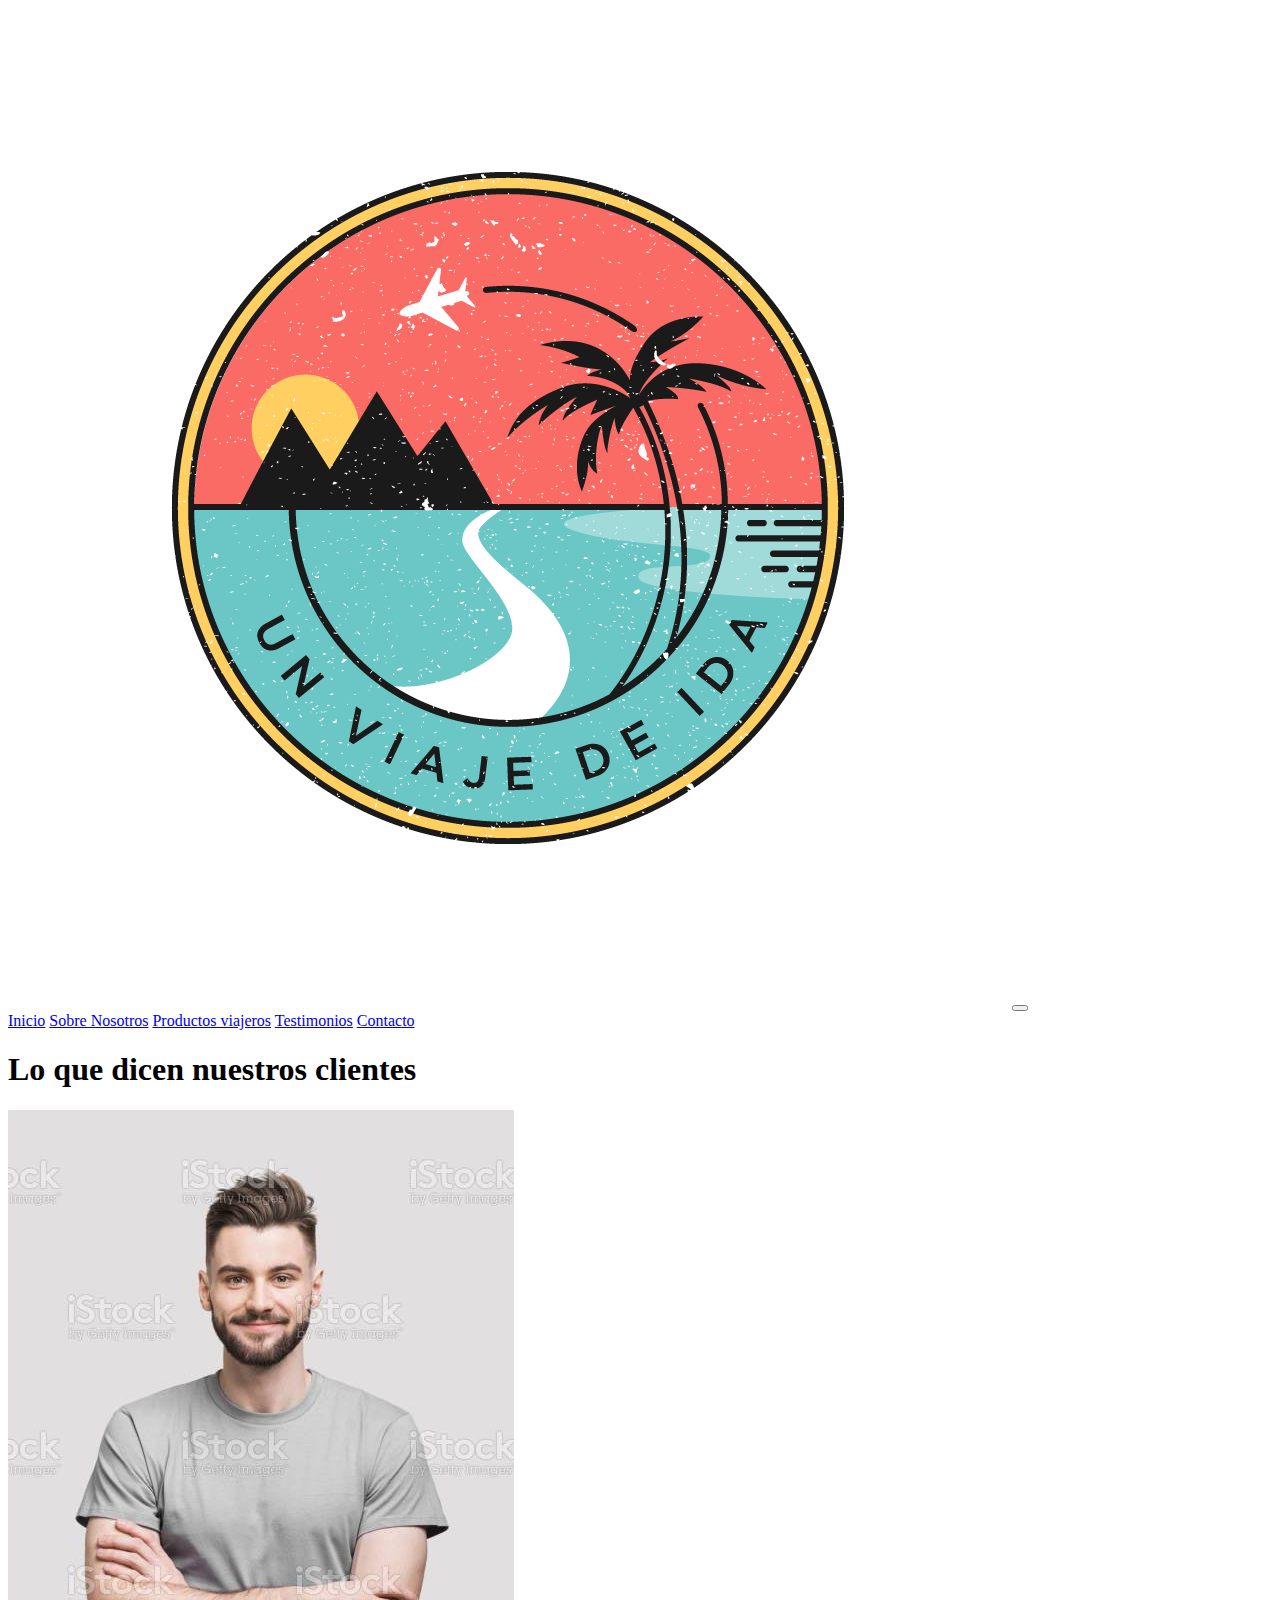
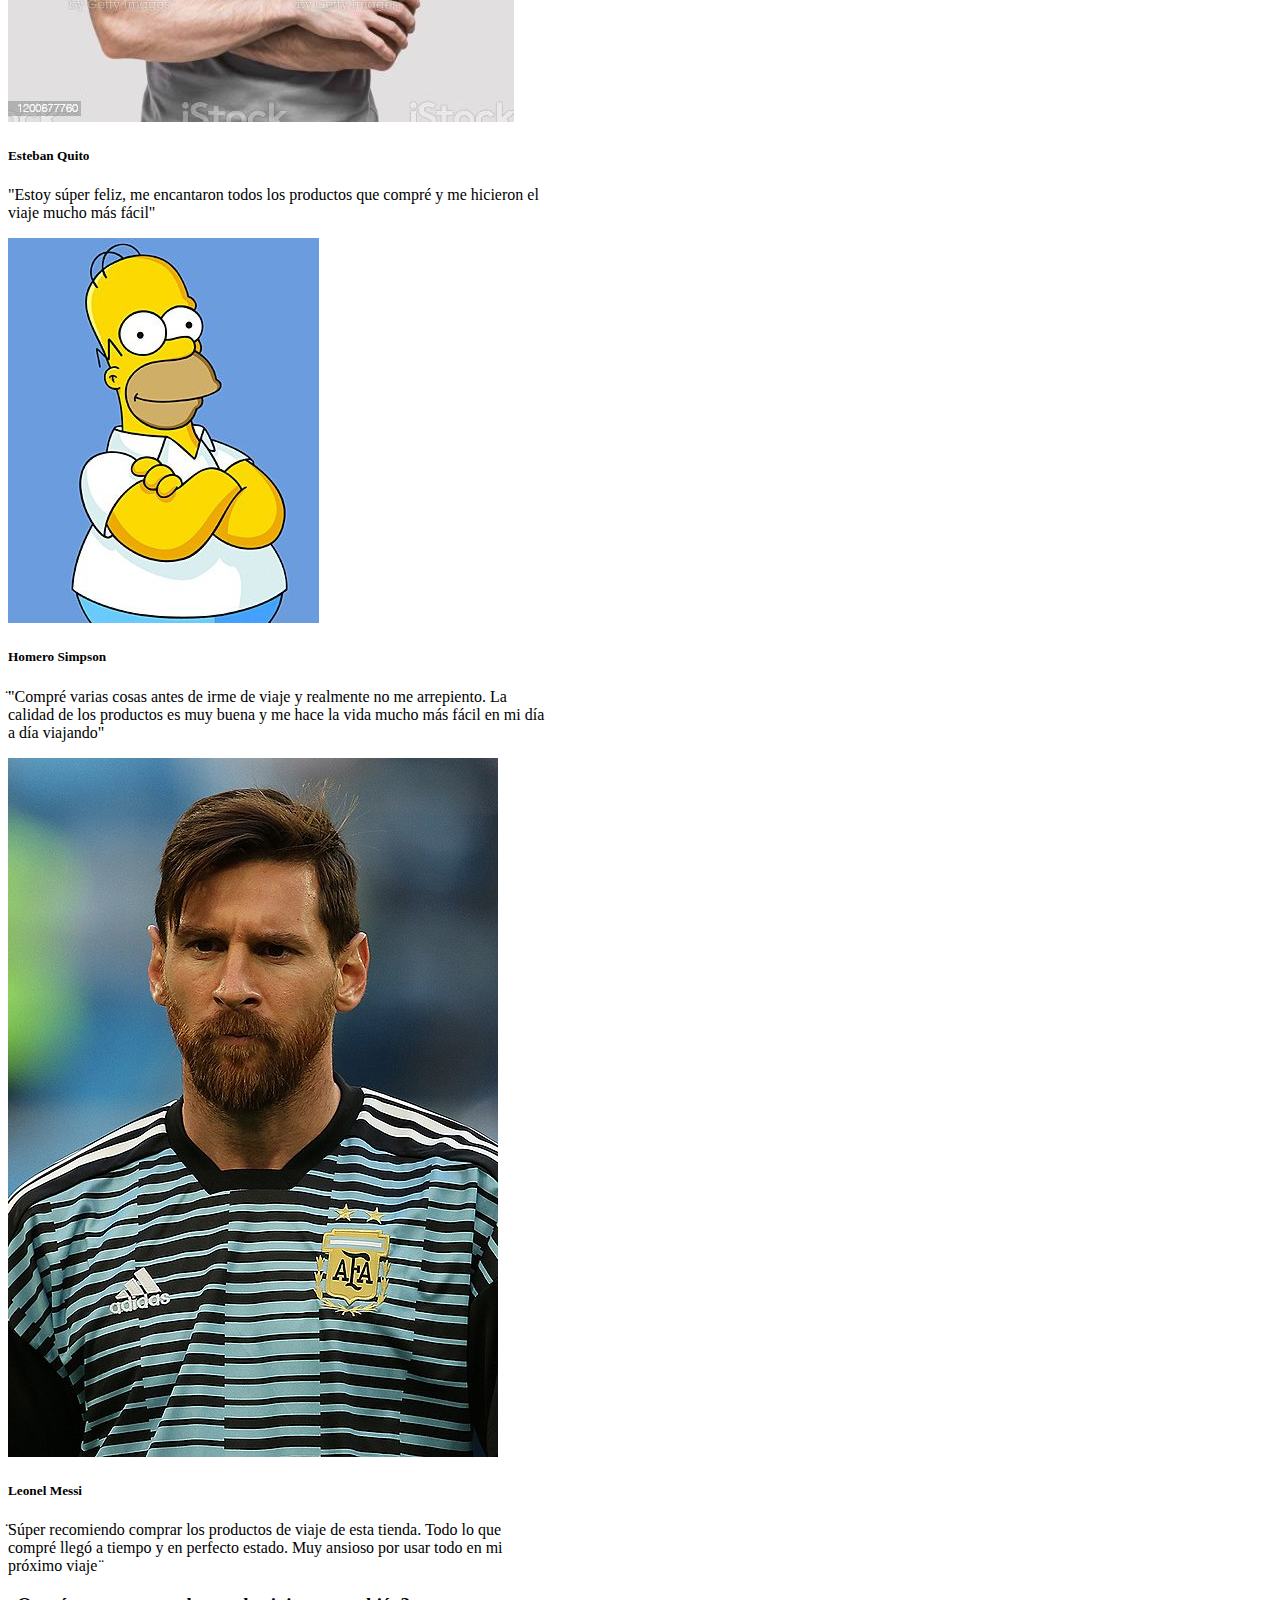
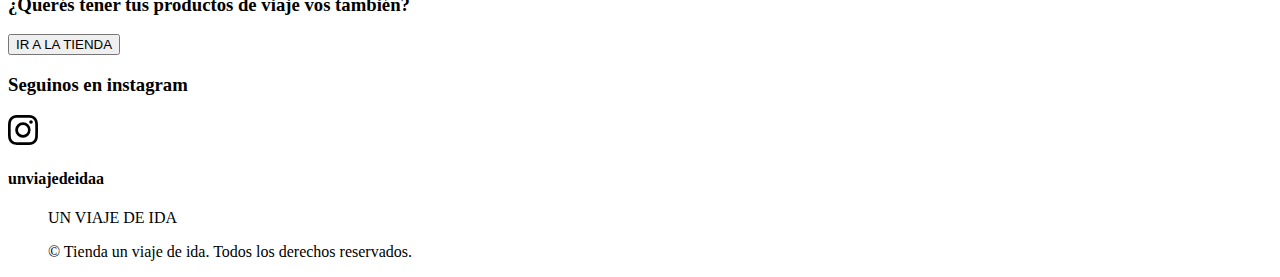
<file: pages/testimonios.html>
<!DOCTYPE html>
<html lang="en">
<head>
    <meta charset="UTF-8">
    <meta http-equiv="X-UA-Compatible" content="IE=edge">
    <meta name="viewport" content="width=device-width, initial-scale=1.0">
    <title>Testimonios</title>
    <link href="https://cdn.jsdelivr.net/npm/bootstrap@5.2.0-beta1/dist/css/bootstrap.min.css" rel="stylesheet" integrity="sha384-0evHe/X+R7YkIZDRvuzKMRqM+OrBnVFBL6DOitfPri4tjfHxaWutUpFmBp4vmVor" crossorigin="anonymous">
    <link href="https://cdn.jsdelivr.net/npm/bootstrap@5.2.0-beta1/dist/css/bootstrap.min.css" rel="stylesheet" integrity="sha384-0evHe/X+R7YkIZDRvuzKMRqM+OrBnVFBL6DOitfPri4tjfHxaWutUpFmBp4vmVor" crossorigin="anonymous">
    <link rel="stylesheet" href="../assets/css/style.css">
</head>
<body class="container-fluid">
    <header class="header">
        <nav class="navbar navbar-expand-lg bg-light justify-content-around">
            <div class="container-fluid p-3 mb-2 bg-warning text-dark m-3">
              <a class="navbar-brand" href=""><img class="img-fluid w-25" src="../assets/img/1-Logo_Principal_Original_RGB.png" alt=""></a>
              <button class="navbar-toggler" type="button" data-bs-toggle="collapse" data-bs-target="#navbarNavAltMarkup" aria-controls="navbarNavAltMarkup" aria-expanded="false" aria-label="Toggle navigation">
                <span class="navbar-toggler-icon"></span>
              </button>
              <div class="collapse navbar-collapse" id="navbarNavAltMarkup">
                <div class="navbar-nav">
                  <a class="nav-link text-center" href="../index.html">Inicio</a>
                  <a class="nav-link text-center" href="./productos_viajeros.html">Sobre Nosotros</a>
                  <a class="nav-link text-center" href="./productos_viajeros.html">Productos viajeros</a>
                  <a class="nav-link active text-center" aria-current="page" href="#">Testimonios</a>
                  <a class="nav-link text-center" href="./contacto.html">Contacto</a>
                </div>
              </div>
            </div>
        </nav>
      </header>
      <main>
        <h1 class="text-center mt-3 mt-md-4 mt-xl-5">Lo que dicen nuestros clientes</h1>
        <div class="tarjetas row m-3 justify-content-around p-3">
            <div class="card mb-3 mt-4 col-12 col-md-12 col-xl-3" style="max-width: 540px;">
                <div class="row g-0">
                  <div class="col-md-4">
                    <img src="../assets/img/esteban quito.jpeg" class="img-fluid rounded-start" alt="...">
                  </div>
                  <div class="col-md-8">
                    <div class="card-body text-center">
                      <h5 class="card-title">Esteban Quito</h5>
                      <p class="card-text">"Estoy súper feliz, me encantaron todos los productos que compré y me hicieron el viaje mucho más fácil"</p>
                    </div>
                  </div>
                </div>
            </div>
            <div class="card mb-3 mt-4 col-12 col-md-12 col-xl-3" style="max-width: 540px;">
                <div class="row g-0">
                  <div class="col-md-4">
                    <img src="../assets/img/homer.jpeg" class="img-fluid rounded-start" alt="...">
                  </div>
                  <div class="col-md-8">
                    <div class="card-body text-center">
                      <h5 class="card-title">Homero Simpson</h5>
                      <p class="card-text"> ̈"Compré varias cosas antes de irme de viaje y realmente no me arrepiento. La calidad de los productos es muy buena y me hace la vida mucho más fácil en mi día a día viajando"</p>
                    </div>
                  </div>
                </div>
            </div>
            <div class="card mb-3 mt-4 col-12 col-md-12 col-xl-3" style="max-width: 540px;">
                <div class="row g-0">
                  <div class="col-md-4">
                    <img src="../assets/img/leonel messi.jpeg" class="img-fluid rounded-start" alt="...">
                  </div>
                  <div class="col-md-8">
                    <div class="card-body text-center">
                      <h5 class="card-title">Leonel Messi</h5>
                      <p class="card-text"> ̈Súper recomiendo comprar los productos de viaje de esta tienda. Todo lo que compré llegó a tiempo y en perfecto estado. Muy ansioso por usar todo en mi próximo viaje ̈</p>
                    </div>
                  </div>
                </div>
            </div>
        </div>
        <aside>
            <div class="text-center mt-2 mt-md-3 mt-xl-5">
                <h3 class="text-center mt-3 mt-md-3 mt-xl-5">¿Querés tener tus productos de viaje vos también?</h3>
                <button type="button" class="btn btn-primary mt-3 mt-xl-5">IR A LA TIENDA</button>
            </div>
        </aside>
    </main>
    <div class="m-5">
        <h3 class="text-center">Seguinos en instagram</h3>
        <div class="row text-center justify-content-around">
          <svg xmlns="http://www.w3.org/2000/svg" width="30" height="30" fill="currentColor" class="bi bi-instagram mt-4 col-12" viewBox="0 0 16 16">
            <path d="M8 0C5.829 0 5.556.01 4.703.048 3.85.088 3.269.222 2.76.42a3.917 3.917 0 0 0-1.417.923A3.927 3.927 0 0 0 .42 2.76C.222 3.268.087 3.85.048 4.7.01 5.555 0 5.827 0 8.001c0 2.172.01 2.444.048 3.297.04.852.174 1.433.372 1.942.205.526.478.972.923 1.417.444.445.89.719 1.416.923.51.198 1.09.333 1.942.372C5.555 15.99 5.827 16 8 16s2.444-.01 3.298-.048c.851-.04 1.434-.174 1.943-.372a3.916 3.916 0 0 0 1.416-.923c.445-.445.718-.891.923-1.417.197-.509.332-1.09.372-1.942C15.99 10.445 16 10.173 16 8s-.01-2.445-.048-3.299c-.04-.851-.175-1.433-.372-1.941a3.926 3.926 0 0 0-.923-1.417A3.911 3.911 0 0 0 13.24.42c-.51-.198-1.092-.333-1.943-.372C10.443.01 10.172 0 7.998 0h.003zm-.717 1.442h.718c2.136 0 2.389.007 3.232.046.78.035 1.204.166 1.486.275.373.145.64.319.92.599.28.28.453.546.598.92.11.281.24.705.275 1.485.039.843.047 1.096.047 3.231s-.008 2.389-.047 3.232c-.035.78-.166 1.203-.275 1.485a2.47 2.47 0 0 1-.599.919c-.28.28-.546.453-.92.598-.28.11-.704.24-1.485.276-.843.038-1.096.047-3.232.047s-2.39-.009-3.233-.047c-.78-.036-1.203-.166-1.485-.276a2.478 2.478 0 0 1-.92-.598 2.48 2.48 0 0 1-.6-.92c-.109-.281-.24-.705-.275-1.485-.038-.843-.046-1.096-.046-3.233 0-2.136.008-2.388.046-3.231.036-.78.166-1.204.276-1.486.145-.373.319-.64.599-.92.28-.28.546-.453.92-.598.282-.11.705-.24 1.485-.276.738-.034 1.024-.044 2.515-.045v.002zm4.988 1.328a.96.96 0 1 0 0 1.92.96.96 0 0 0 0-1.92zm-4.27 1.122a4.109 4.109 0 1 0 0 8.217 4.109 4.109 0 0 0 0-8.217zm0 1.441a2.667 2.667 0 1 1 0 5.334 2.667 2.667 0 0 1 0-5.334z"/>
          </svg>
          <h4 class="mt-2 col-12">unviajedeidaa</h4>
      </div>
    <footer>
        <div class="card-body text-center mt-4 mt-md-4 mt-md-5 p-3 pb-2 bg-warning text-dark">
            <blockquote class="blockquote mb-0">
              <p>UN VIAJE DE IDA</p>
              <footer class="blockquote-footer">© Tienda un viaje de ida. Todos los derechos reservados.</footer>
            </blockquote>
        </div>
    </footer>
            </blockquote>
          </div>
    </footer>
       <!-- JavaScript Bundle with Popper -->
      <script src="https://cdn.jsdelivr.net/npm/bootstrap@5.2.0-beta1/dist/js/bootstrap.bundle.min.js" integrity="sha384-pprn3073KE6tl6bjs2QrFaJGz5/SUsLqktiwsUTF55Jfv3qYSDhgCecCxMW52nD2" crossorigin="anonymous"></script>
</body>
</html>
</file>
<file: assets/css/style.css>
.main {
    background-color: #a0dbda;
}
</file>
